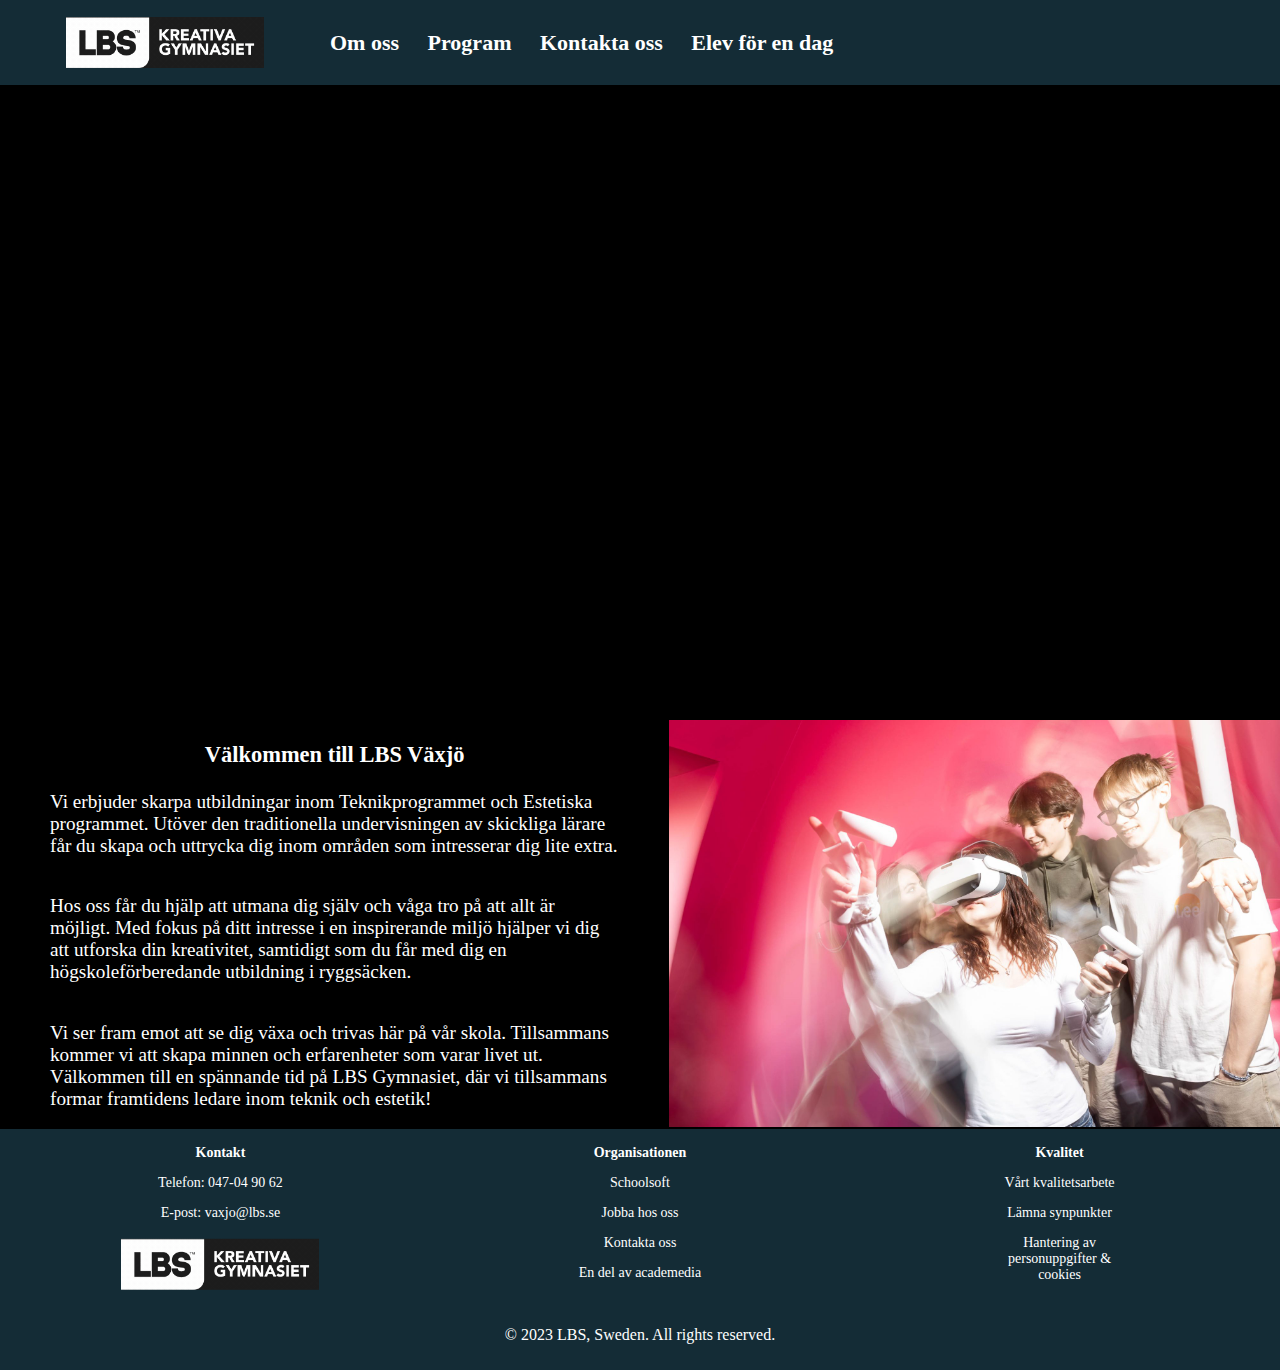
<file: index.html>
<!DOCTYPE html>
<html lang="en">

<head>
    <meta charset="UTF-8" />
    <meta http-equiv="X-UA-Compatible" content="IE=edge" />
    <meta name="viewport" content="width=device-width, initial-scale=1.0" />
    <title>Startsida</title>
    <link rel="stylesheet" href="homepage.css" />
</head>

<body class="noMargin">
    <div class="up">
        <div class="logo">
            <a href="index.html"><img src="lbsLogo.gif" class="image" alt="lbsLogo" /></a>
        </div>

        <div class="space hidden">
            <div>
                <h1><a href="omLbs.html" class="noText">Om oss</a></h1>
            </div>

            <div>
                <h1><a href="program.html" class="noText">Program</a></h1>
            </div>

            <div>
                <h1><a href="kontaktaOss.html" class="noText">Kontakta oss</a></h1>
            </div>

            <div>
                <h1>
                    <a href="elevFörEnDag.html" class="noText">Elev för en dag</a>
                </h1>
            </div>
        </div>
    </div>
    <div class="container hiddenVideo">
        <iframe
            src="https://www.youtube.com/embed/kiYjENZEyBw?start=0&vq=hd1080&autoplay=1&loop=1&playlist=kiYjENZEyBw&mute=1"
            width="100%" height="100%" title="LBS Kreativa Gymnasiet" frameborder="0" allowfullscreen></iframe>
    </div>

    <div class="textImg change">
        <div class="text">
            <div class="textPosition">
                <h3 class="video margin smaller">
                    Välkommen till LBS Växjö
                </h3>
                <p class="noTopMargin margin">
                    Vi erbjuder skarpa utbildningar inom Teknikprogrammet och Estetiska programmet.
                    Utöver den traditionella undervisningen av skickliga lärare får du
                    skapa och uttrycka dig inom områden som intresserar dig lite extra.
                </p>
                <p class="margin">
                    Hos oss får du hjälp att utmana dig själv och våga tro på att allt är möjligt.
                    Med fokus på ditt intresse i en inspirerande miljö hjälper vi dig att utforska din kreativitet,
                    samtidigt som du får med dig en högskoleförberedande utbildning i ryggsäcken.
                </p>
                <p class="margin">
                    Vi ser fram emot att se dig växa och trivas här på vår skola.
                    Tillsammans kommer vi att skapa minnen och erfarenheter som varar livet ut.
                    Välkommen till en spännande tid på LBS Gymnasiet, där vi tillsammans formar framtidens ledare
                    inom teknik och estetik!
                </p>
            </div>
        </div>
        <div class="imgPosition">
            <img src="lbs.reativa.jpg" class="img">
        </div>
    </div>

    <footer class="noMargin">
        <div class="mid">
            <div class="footerColumn">
                <b class="topMargin">Kontakt</b>
                <p>Telefon: 047-04 90 62</p>
                <p class="noMargin">E-post: vaxjo@lbs.se</p>
                <div class="scaleLogo">
                    <img src="lbsLogo.gif" alt="lbsLogo" />
                </div>
            </div>
            <div class="footerColumn">
                <b class="topMargin">Organisationen</b>
                <p class="hover">Schoolsoft</p>
                <p class="noTopMargin hover">Jobba hos oss</p>
                <p class="noTopMargin hover">Kontakta oss</p>
                <p class="noTopMargin hover">En del av academedia</p>
            </div>
            <div class="footerColumn">
                <b class="topMargin">Kvalitet</b>
                <p class="hover">Vårt kvalitetsarbete</p>
                <p class="noTopMargin hover">Lämna synpunkter</p>
                <p class="noTopMargin hover">Hantering av personuppgifter & cookies</p>
            </div>
        </div>

        <div class="center">
            <p>&copy; 2023 LBS, Sweden. All rights reserved.</p>
        </div>
    </footer>
</body>

</html>
</file>
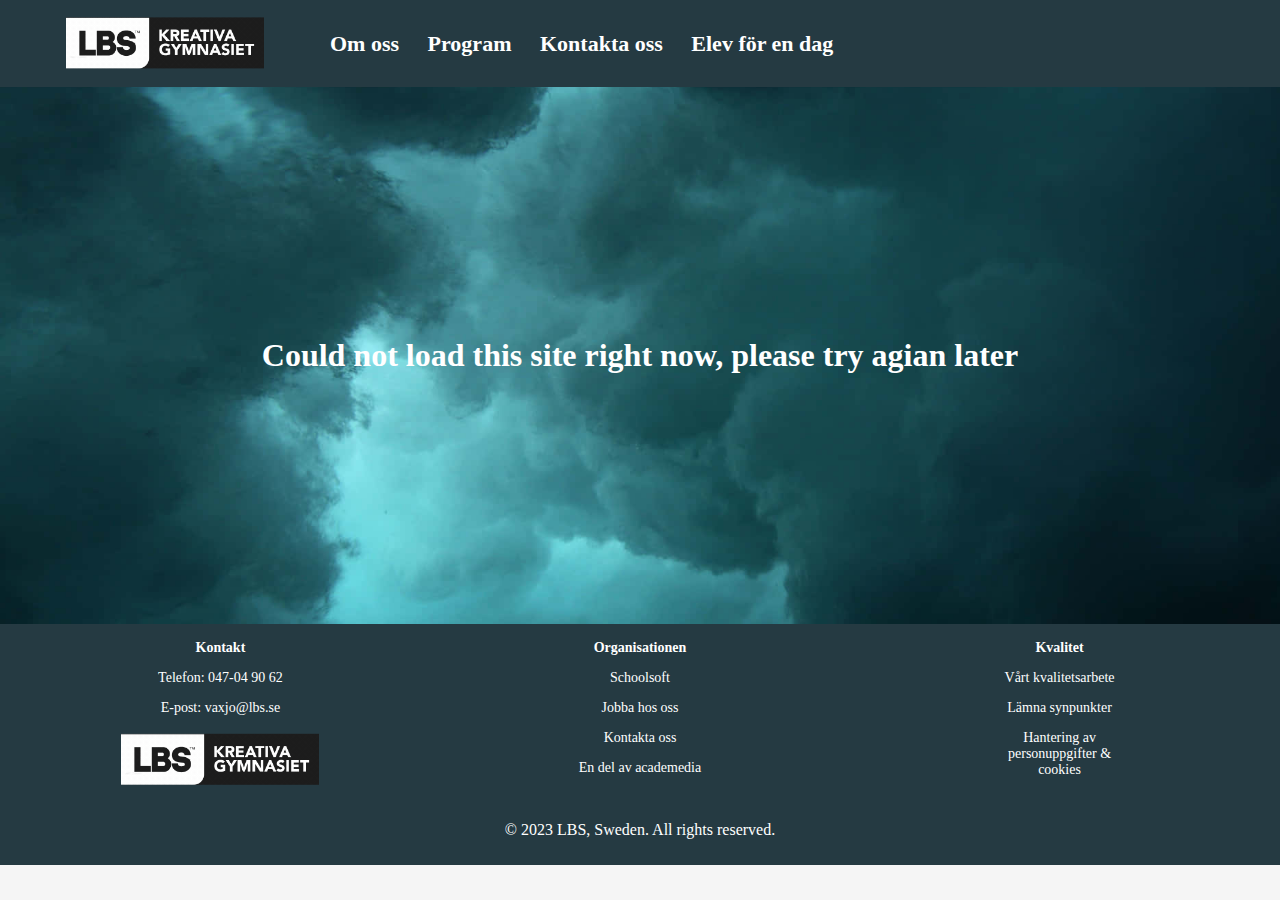
<file: cantLoad.html>
<!DOCTYPE html>
<html lang="en">

<head>
    <meta charset="UTF-8" />
    <meta http-equiv="X-UA-Compatible" content="IE=edge" />
    <meta name="viewport" content="width=device-width, initial-scale=1.0" />
    <title>Startsida</title>
    <link rel="stylesheet" href="cantLoad.css" />
</head>

<body class="noMargin">
    <div class="up">
        <div class="logo">
            <a href="index.html"><img src="lbsLogo.gif" alt="lbsLogo" /></a>
        </div>

        <div class="space hidden">
            <div>
                <h1><a href="omLbs.html" class="noText">Om oss</a></h1>
            </div>

            <div>
                <h1><a href="program.html" class="noText">Program</a></h1>
            </div>

            <div>
                <h1><a href="kontaktaOss.html" class="noText">Kontakta oss</a></h1>
            </div>

            <div>
                <h1>
                    <a href="elevFörEnDag.html" class="noText">Elev för en dag</a>
                </h1>
            </div>
        </div>
    </div>
    <div class="text">
        <h1>Could not load this site right now, please try agian later</h1>
    </div>

    <footer class="noMargin">
        <div class="mid">
            <div class="footerColumn">
                <b class="topMargin">Kontakt</b>
                <p>Telefon: 047-04 90 62</p>
                <p class="noMargin">E-post: vaxjo@lbs.se</p>
                <div class="scaleLogo">
                    <img src="lbsLogo.gif" alt="lbsLogo" />
                </div>
            </div>
            <div class="footerColumn">
                <b class="topMargin">Organisationen</b>
                <p class="hover">Schoolsoft</p>
                <p class="noTopMargin hover">Jobba hos oss</p>
                <p class="noTopMargin hover">Kontakta oss</p>
                <p class="noTopMargin hover">En del av academedia</p>
            </div>
            <div class="footerColumn">
                <b class="topMargin">Kvalitet</b>
                <p class="hover">Vårt kvalitetsarbete</p>
                <p class="noTopMargin hover">Lämna synpunkter</p>
                <p class="noTopMargin hover">Hantering av personuppgifter & cookies</p>
            </div>
        </div>

        <div class="center">
            <p>&copy; 2023 LBS, Sweden. All rights reserved.</p>
        </div>
    </footer>
</body>

</html>
</file>
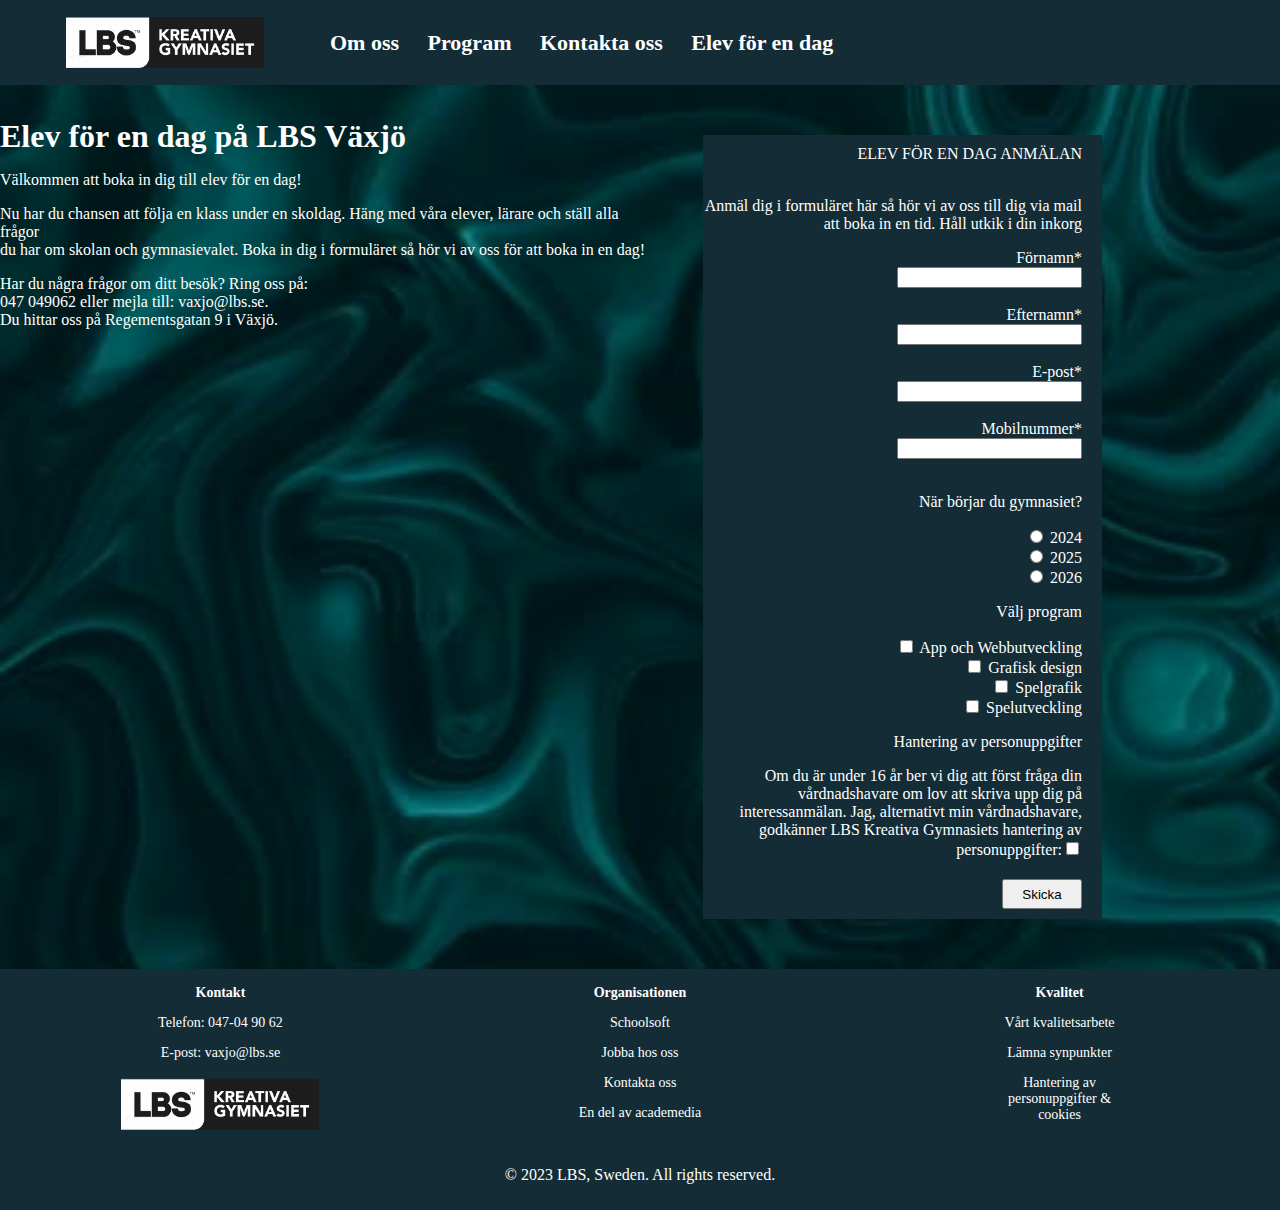
<file: elevFörEnDag.html>
<!DOCTYPE html>
<html lang="en">

<head>
    <meta charset="UTF-8">
    <meta name="viewport" content="width=device-width, initial-scale=1.0">
    <link rel="stylesheet" href="elevFörEnDag.css">
    <title>Elev för en dag</title>
</head>

<body class="noMargin">
    <div class="up">
        <div class="logo">
            <a href="index.html"><img src="lbsLogo.gif" class="image" alt="lbsLogo" /></a>
        </div>

        <div class="space hidden">
            <div>
                <h1><a href="omLbs.html" class="noText">Om oss</a></h1>
            </div>

            <div>
                <h1><a href="program.html" class="noText">Program</a></h1>
            </div>

            <div>
                <h1><a href="kontaktaOss.html" class="noText">Kontakta oss</a></h1>
            </div>

            <div>
                <h1>
                    <a href="elevFörEnDag.html" class="noText">Elev för en dag</a>
                </h1>
            </div>
        </div>
    </div>
    
    <div class="full-width kort">
        <div class="information">
            <h1 class="topMargin color"> Elev för en dag på LBS Växjö</h1>
            <p class="color"> Välkommen att boka in dig till elev för en dag!</p>

            <p class="color">Nu har du chansen att följa en klass under en skoldag. Häng med våra elever,
                lärare och ställ alla frågor <br>du har om skolan och gymnasievalet.
                Boka in dig i formuläret så hör vi av oss för att boka in en dag!</p>

            <p class="color">Har du några frågor om ditt besök? Ring oss på:
                <br>047 049062 eller mejla till: vaxjo@lbs.se.<br>
                Du hittar oss på Regementsgatan 9 i Växjö.
            </p>

        </div>
        <form class="namn">
            <header> ELEV FÖR EN DAG ANMÄLAN <br><br> </header>
            <p> Anmäl dig i formuläret här så hör vi av oss
                till dig via mail
                <br>att boka in en tid.
                Håll utkik i din inkorg
            <p class="noMargin"> Förnamn*</p>
            <input type="text" id="Förnamn" name="Förnamn"><br><br>
            <p class="noMargin"> Efternamn*</p>
            <input type="text" id="Efternamn" name="Efternamn"><br><br>
            <p class="noMargin"> E-post*</p>
            <input type="text" id="Epost" name="Epost"><br><br>
            <p class="noMargin">Mobilnummer*</p>
            <input type="text" id="mobilnummer" name="mobilnummer"><br><br>
            <p>När börjar du gymnasiet?</p>
            <input type="radio" id="val1" name="gymnasieStart" value="2024">
            <label for="val1">2024</label><br>
            <input type="radio" id="val2" name="gymnasieStart" value="2025">
            <label for="val2">2025</label><br>
            <input type="radio" id="val3" name="gymnasieStart" value="2026">
            <label for="val3">2026</label><br>
            <p> Välj program</p>
            <input type="checkbox" id="val1" name="program" value="Program 1">
            <label for="val1"> App och Webbutveckling</label><br>
            <input type="checkbox" id="val2" name="program" value="Program 2">
            <label for="val2"> Grafisk design</label><br>
            <input type="checkbox" id="val3" name="program" value="Program 3">
            <label for="val3">Spelgrafik</label><br>
            <input type="checkbox" id="val4" name="program" value="Program 4">
            <label for="val4">Spelutveckling</label><br>

            <form>
                <p> Hantering av personuppgifter </p>
                <label for="val4">
                    Om du är under 16 år ber vi dig att först fråga din
                    vårdnadshavare om lov att skriva upp dig på interessanmälan.
                    Jag, alternativt min vårdnadshavare, godkänner LBS Kreativa Gymnasiets
                    hantering av personuppgifter:<input type="checkbox" id="val4" name="program" value="Program 4"></label><br>

                <input type="submit" class="margin" value="Skicka">
            </form>
    </div>
    </div>

    <footer class="noMargin">
        <div class="mid">
            <div class="footerColumn">
                <b class="topMargin">Kontakt</b>
                <p>Telefon: 047-04 90 62</p>
                <p class="noMargin">E-post: vaxjo@lbs.se</p>
                <div class="scaleLogo">
                    <img src="lbsLogo.gif" alt="lbsLogo" />
                </div>
            </div>
            <div class="footerColumn">
                <b class="topMargin">Organisationen</b>
                <p class="hover">Schoolsoft</p>
                <p class="noTopMargin hover">Jobba hos oss</p>
                <p class="noTopMargin hover">Kontakta oss</p>
                <p class="noTopMargin hover">En del av academedia</p>
            </div>
            <div class="footerColumn">
                <b class="topMargin">Kvalitet</b>
                <p class="hover">Vårt kvalitetsarbete</p>
                <p class="noTopMargin hover">Lämna synpunkter</p>
                <p class="noTopMargin hover">Hantering av personuppgifter & cookies</p>
            </div>
        </div>

        <div class="center">
            <p>&copy; 2023 LBS, Sweden. All rights reserved.</p>
        </div>
    </footer>
</body>
</html>
</file>
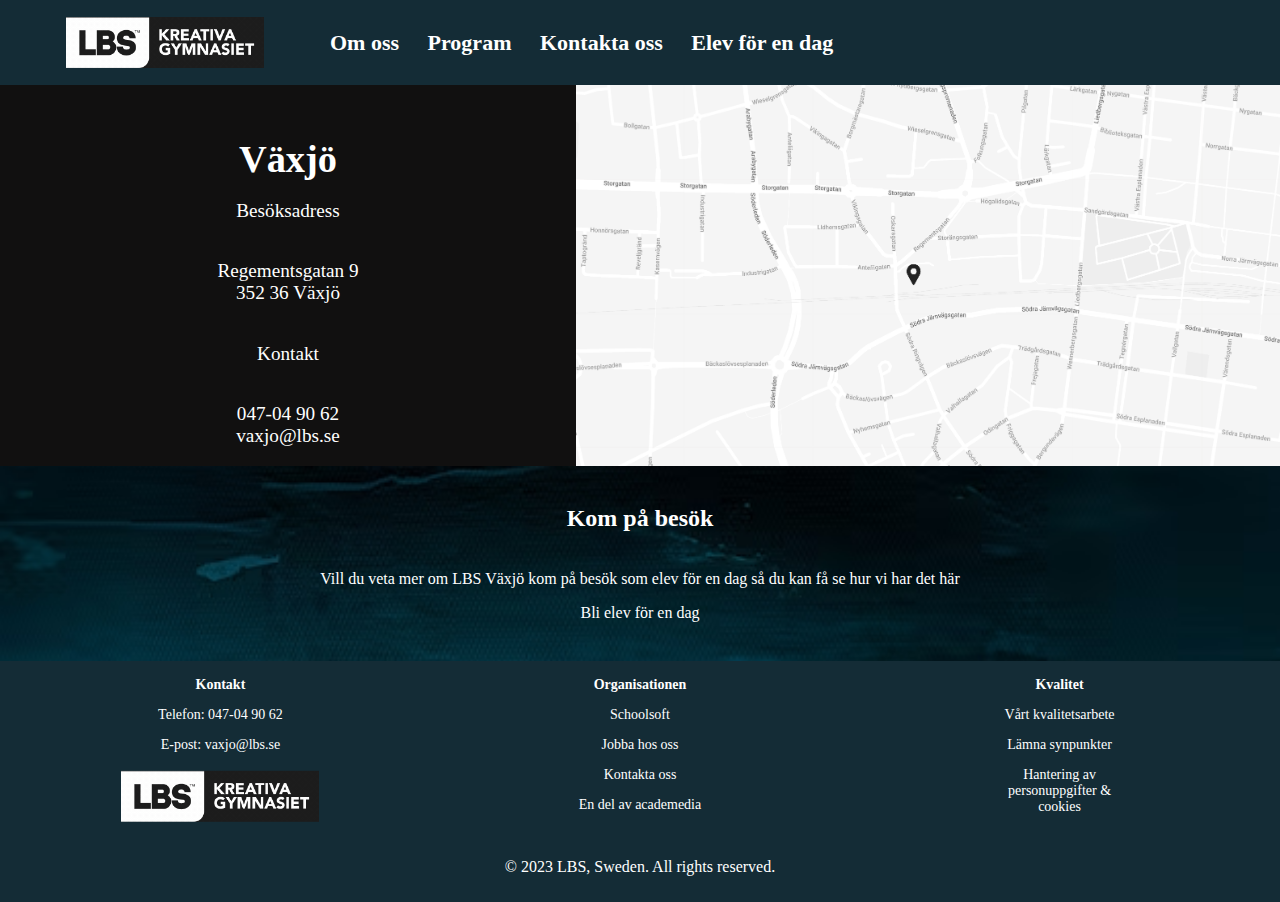
<file: kontaktaOss.html>
<!DOCTYPE html>
<html lang="en">

<head>
    <meta charset="UTF-8" />
    <meta http-equiv="X-UA-Compatible" content="IE=edge" />
    <meta name="viewport" content="width=device-width, initial-scale=1.0" />
    <title>Kontakta oss</title>
    <link rel="stylesheet" href="kontaktaOss.css" />
</head>

<body class="noMargin">
    <div class="up">
        <div class="logo">
            <a href="index.html"><img src="lbsLogo.gif" class="image" alt="lbsLogo" /></a>
        </div>

        <div class="space hidden">
            <div>
                <h1><a href="omLbs.html" class="noText">Om oss</a></h1>
            </div>

            <div>
                <h1><a href="program.html" class="noText">Program</a></h1>
            </div>

            <div>
                <h1><a href="kontaktaOss.html" class="noText">Kontakta oss</a></h1>
            </div>

            <div>
                <h1>
                    <a href="elevFörEnDag.html" class="noText">Elev för en dag</a>
                </h1>
            </div>
        </div>
    </div>

    <div class="textImg imgText kort">
        <div class="text">
            <div class="textPosition">
                <h1 class="marginTop">
                    Växjö
                </h1>
                <p>
                    Besöksadress
                </p>
                <p class="noBotMargin">
                    Regementsgatan 9
                </p>
                <p class="noTopMargin">
                    352 36 Växjö
                </p>
                <p>
                    Kontakt
                </p>
                <p class="noBotMargin">
                    047-04 90 62
                </p>
                <p class="noTopMargin">
                    vaxjo@lbs.se
                </p>
            </div>
        </div>
        <img src="karta.png" alt="" class="img imgTwo">
        
    </div>

    <div class="test">
        <h2 class="topMarginText">
            Kom på besök
        </h2>
        <p class="topMarginText">
            Vill du veta mer om LBS Växjö kom på besök som elev för en dag så du kan få se hur vi har det här
        </p>
        <p class="botMarginText">
            Bli elev för en dag
        </p>
    </div>

    <footer class="noMargin">
        <div class="mid">
            <div class="footerColumn">
                <b class="topMargin">Kontakt</b>
                <p>Telefon: 047-04 90 62</p>
                <p class="noMargin">E-post: vaxjo@lbs.se</p>
                <div class="scaleLogo">
                    <img src="lbsLogo.gif" alt="lbsLogo" />
                </div>
            </div>
            <div class="footerColumn">
                <b class="topMargin">Organisationen</b>
                <p class="hover">Schoolsoft</p>
                <p class="noTopMargin hover">Jobba hos oss</p>
                <p class="noTopMargin hover">Kontakta oss</p>
                <p class="noTopMargin hover">En del av academedia</p>
            </div>
            <div class="footerColumn">
                <b class="topMargin">Kvalitet</b>
                <p class="hover">Vårt kvalitetsarbete</p>
                <p class="noTopMargin hover">Lämna synpunkter</p>
                <p class="noTopMargin hover">Hantering av personuppgifter & cookies</p>
            </div>
        </div>

        <div class="center">
            <p>&copy; 2023 LBS, Sweden. All rights reserved.</p>
        </div>
    </footer>
</body>

</html>
</file>
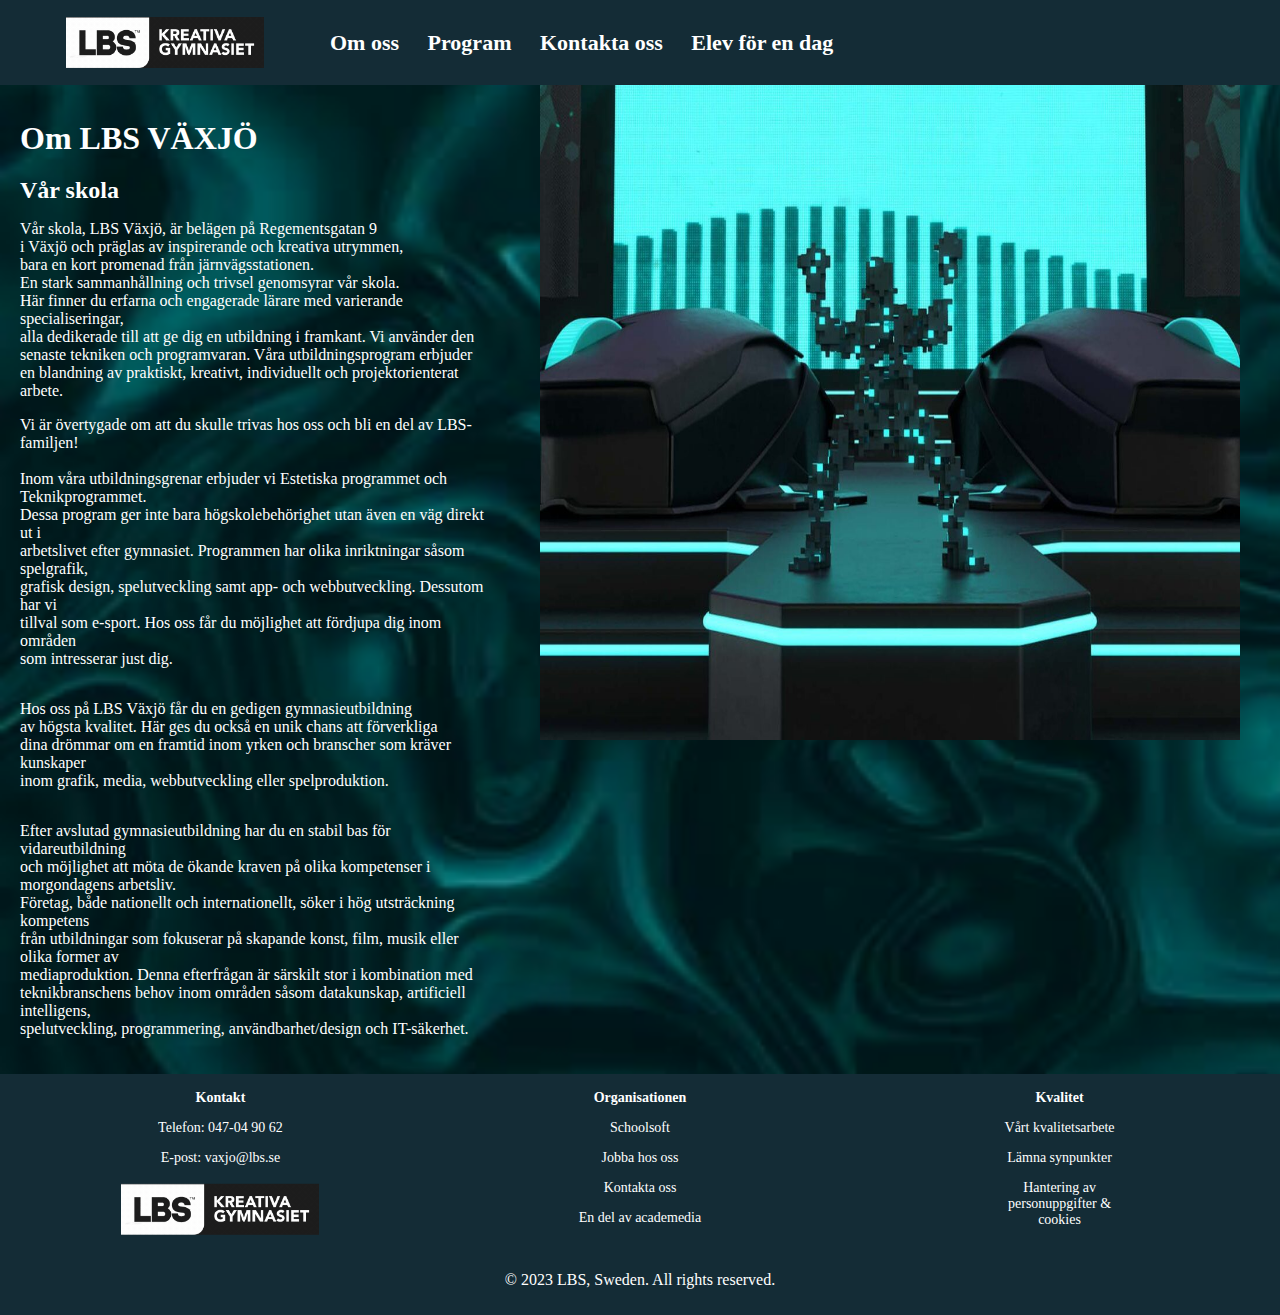
<file: omLbs.html>
<!DOCTYPE html>
<html lang="en">

<head>
    <meta charset="UTF-8">

    <meta name="viewport" content="width=device-width, initial-scale=1.0">
    <title>Om oss</title>
    <meta http-equiv="X-UA-Compatible" content="IE=edge">
    <meta name="viewport" content="width=device-width, initial-scale=1.0">
    <title>Om oss</title>
    <link rel="stylesheet" href="omLbs.css">

</head>

<body class="noMargin">
    <div class="up">
        <div class="logo">
            <a href="index.html"><img src="lbsLogo.gif" class="image" alt="lbsLogo" /></a>
        </div>

        <div class="space hidden">
            <div>
                <h1><a href="omLbs.html" class="noText">Om oss</a></h1>
            </div>

            <div>
                <h1><a href="program.html" class="noText">Program</a></h1>
            </div>

            <div>
                <h1><a href="kontaktaOss.html" class="noText">Kontakta oss</a></h1>
            </div>

            <div>
                <h1>
                    <a href="elevFörEnDag.html" class="noText">Elev för en dag</a>
                </h1>
            </div>
        </div>
    </div>
    <div class="StorContainer">
        <div class="OmOss">
            <h1 class="marginTop"> Om LBS VÄXJÖ</h1>
            <h2 class="noBotMargin"> Vår skola</h2>
            <p class="noBotMargin">Vår skola, LBS Växjö, är belägen på Regementsgatan 9<br>
                i Växjö och präglas av inspirerande och kreativa utrymmen, <br>
                bara en kort promenad från järnvägsstationen. <br>
                En stark sammanhållning och trivsel genomsyrar vår skola. <br>
                Här finner du erfarna och engagerade lärare med varierande specialiseringar, <br>
                alla dedikerade till att ge dig en utbildning i framkant. Vi använder den <br>
                senaste tekniken och programvaran. Våra utbildningsprogram erbjuder <br>
                en blandning av praktiskt, kreativt, individuellt och projektorienterat arbete. <br>
            <p class="noBotMargin">Vi är övertygade om att du skulle trivas hos oss och bli en del av LBS-familjen!</p><br>

            <p class="noTopMargin">Inom våra utbildningsgrenar erbjuder vi Estetiska programmet och Teknikprogrammet. <br>
                Dessa program ger inte bara högskolebehörighet utan även en väg direkt ut i <br>
                arbetslivet efter gymnasiet. Programmen har olika inriktningar såsom spelgrafik, <br>
                grafisk design, spelutveckling samt app- och webbutveckling. Dessutom har vi <br>
                tillval som e-sport. Hos oss får du möjlighet att fördjupa dig inom områden <br>
                som intresserar just dig.</p>
            <p> Hos oss på LBS Växjö får du en gedigen gymnasieutbildning <br>
                av högsta kvalitet. Här ges du också en unik chans att förverkliga <br>
                dina drömmar om en framtid inom yrken och branscher som kräver kunskaper <br>
                inom grafik, media, webbutveckling eller spelproduktion.</p>
            <p>Efter avslutad gymnasieutbildning har du en stabil bas för vidareutbildning <br>
                och möjlighet att möta de ökande kraven på olika kompetenser i morgondagens arbetsliv. <br>
                Företag, både nationellt och internationellt, söker i hög utsträckning kompetens <br>
                från utbildningar som fokuserar på skapande konst, film, musik eller olika former av <br>
                mediaproduktion. Denna efterfrågan är särskilt stor i kombination med <br>
                teknikbranschens behov inom områden såsom datakunskap, artificiell intelligens, <br>
                spelutveckling, programmering, användbarhet/design och IT-säkerhet.</p>
        </div>
        <img src="lbs-esport.jpg" alt="Lbs-ESport" class="ändring">   
       
    </div>
    <footer class="noMargin">
        <div class="mid">
            <div class="footerColumn">
                <b class="topMargin">Kontakt</b>
                <p>Telefon: 047-04 90 62</p>
                <p class="noMargin">E-post: vaxjo@lbs.se</p>
                <div class="scaleLogo">
                    <img src="lbsLogo.gif" alt="lbsLogo" />
                </div>
            </div>
            <div class="footerColumn">
                <b class="topMargin">Organisationen</b>
                <p class="hover">Schoolsoft</p>
                <p class="noTopMargin hover">Jobba hos oss</p>
                <p class="noTopMargin hover">Kontakta oss</p>
                <p class="noTopMargin hover">En del av academedia</p>
            </div>
            <div class="footerColumn">
                <b class="topMargin">Kvalitet</b>
                <p class="hover">Vårt kvalitetsarbete</p>
                <p class="noTopMargin hover">Lämna synpunkter</p>
                <p class="noTopMargin hover">Hantering av personuppgifter & cookies</p>
            </div>
        </div>

        <div class="center">
            <p>&copy; 2023 LBS, Sweden. All rights reserved.</p>
        </div>
    </footer>
</body>

</html>
</file>
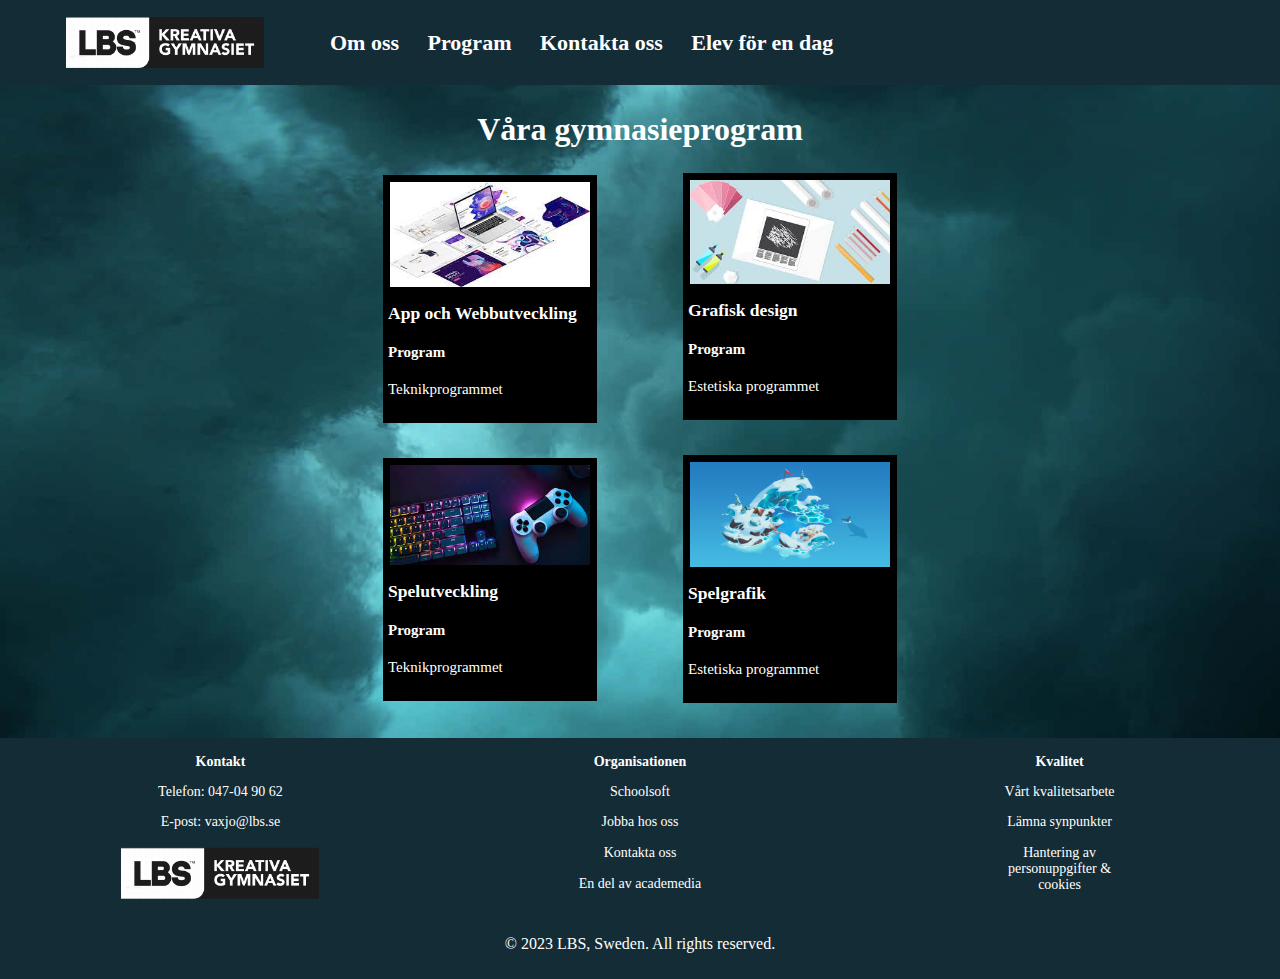
<file: program.html>
<!DOCTYPE html>
<html lang="en">

<head>
    <meta charset="UTF-8">
    <meta http-equiv="X-UA-Compatible" content="IE=edge">
    <meta name="viewport" content="width=device-width, initial-scale=1.0">
    <title>Program</title>
    <link rel="stylesheet" href="program.css">
</head>

<body class="noMargin">
    <div class="up">
        <div class="logo">
            <a href="index.html"><img src="lbsLogo.gif" class="image" alt="lbsLogo" /></a>
        </div>

        <div class="space hidden">
            <div>
                <h1><a href="omLbs.html" class="noText">Om oss</a></h1>
            </div>

            <div>
                <h1><a href="program.html" class="noText">Program</a></h1>
            </div>

            <div>
                <h1><a href="kontaktaOss.html" class="noText">Kontakta oss</a></h1>
            </div>

            <div>
                <h1>
                    <a href="elevFörEnDag.html" class="noText">Elev för en dag</a>
                </h1>
            </div>
        </div>
    </div>
    </div>
    <div class="rubrik">
        <h1 class="kort fontSize">
            Våra gymnasieprogram
        </h1>
    </div>

    <div class="posistion columnImg">
        <div class="column">
            <div class="">
                <a class="noUnderLine" href="cantLoad.html">
                    <div class="background">
                        <img src="/webb.jpg" alt="" class="img">
                        <h3 class="padding">
                            App och Webbutveckling
                        </h3>
                        <h4>
                            Program
                        </h4>
                        <p>
                            Teknikprogrammet
                        </p>
                    </div>
                </a>
            </div>

            <div>
                <a class="noUnderLine" href="cantLoad.html">
                    <div class="background">
                        <img src="/spel.jpg" alt="" class="img">
                        <h3 class="padding">
                            Spelutveckling
                        </h3>
                        <h4>
                            Program
                        </h4>
                        <p>
                            Teknikprogrammet
                        </p>
                    </div>
                </a>
            </div>
        </div>
        <div class="column">
            <div>
                <a class="noUnderLine" href="cantLoad.html">
                    <div class="background">
                        <img src="/grafik.jpg" alt="" class="img">
                        <h3 class="padding">
                            Grafisk design
                        </h3>
                        <h4>
                            Program
                        </h4>
                        <p>
                            Estetiska programmet
                        </p>
                    </div>
                </a>
            </div>
            <div>
                <a class="noUnderLine" href="cantLoad.html">
                    <div class="background">
                        <img src="/spelgra.jpg" alt="" class="img">
                        <h3 class="padding">
                            Spelgrafik
                        </h3>
                        <h4>
                            Program
                        </h4>
                        <p>
                            Estetiska programmet
                        </p>
                    </div>
                </a>
            </div>
        </div>

    </div>

    </div>

    <footer class="noMargin">
        <div class="mid">
            <div class="footerColumn">
                <b class="topMargin">Kontakt</b>
                <p>Telefon: 047-04 90 62</p>
                <p class="noMargin">E-post: vaxjo@lbs.se</p>
                <div class="scaleLogo">
                    <img src="lbsLogo.gif" alt="lbsLogo" />
                </div>
            </div>
            <div class="footerColumn">
                <b class="topMargin">Organisationen</b>
                <p class="hover">Schoolsoft</p>
                <p class="noTopMargin hover">Jobba hos oss</p>
                <p class="noTopMargin hover">Kontakta oss</p>
                <p class="noTopMargin hover">En del av academedia</p>
            </div>
            <div class="footerColumn">
                <b class="topMargin">Kvalitet</b>
                <p class="hover">Vårt kvalitetsarbete</p>
                <p class="noTopMargin hover">Lämna synpunkter</p>
                <p class="noTopMargin hover">Hantering av personuppgifter & cookies</p>
            </div>
        </div>

        <div class="center">
            <p>&copy; 2023 LBS, Sweden. All rights reserved.</p>
        </div>
    </footer>
</body>

</html>
</file>
<file: homepage.css>
.up {
  display: flex;
  background-color: rgb(20, 44, 54);  
  width: 100%;
  font-size: 11px;
  position: fixed;
}

.noText {
  color: white;
  text-decoration: none;
  font-style: unset;
}

.noText:hover {
  color: rgb(215, 204, 204);
}

body {
  background-color: black;
  background-repeat: no-repeat;
  background-size: cover;
}

.logo {
  display: flex;
  justify-content: flex-start;
  scale: 60%;
  width: 100;
  max-width: 100%;
}

.noMargin {
  margin: 0%;
}

.space {
  display: flex;
  align-items: center;
  width: 100%;
  gap: 3%;
}

h1 {
  margin: 0%;
}

footer {
  background-color: rgb(20, 44, 54);
  color: #fff;
  text-align: center;
  padding: 10px;
  bottom: 0px;
}

.margin {
  margin-left: 3%;
}

.footerColumn {
  display: flex;
  justify-content: flex-start;
  flex-direction: column;
  align-items: center;
  max-width: 125px;
  font-size: 14px;
}

.center {
  display: flex;
  justify-content: center;
}

.mid {
  display: flex;
  justify-content: space-around;
  font-size: 13px;
  flex-direction: row;
}

.scaleLogo {
  scale: 60%;
}

.row {
  display: flex;
  justify-content: center;
  width: 100%;
}

.noTopMargin {
  margin-top: 0%;
}

.topMargin {
  margin-top: 5%;
}

.hover {
  display: flex;
}

.hover:hover {
  color: rgb(215, 204, 204);
}

.color {
  color: white;
  margin: 50px;
  margin-top: 0px;
}

.container {
  width: 1518px;
  height: 720px;
  width: auto;
}

.image {
  display: flex;
  justify-content: flex-end;
  align-items: center;
  width: 85px;
  height: 85px;
  width: auto;
  transition: transform 0.3s ease-in-out;
}

.textImg {
  display: flex;
  flex-direction: row;
}

.text {
  color: white;
  font-size: larger;
}

.textPosition {
  display: flex;
  flex-direction: column;
  align-items: center;
}

.topMarginText {
  margin-top: 5%;
}

.noBotMargin {
  margin-bottom: 0%;
}

.img {
  max-width: 100%;
  height: auto;
}

.margin {
  margin-left: 50px;
  margin-right: 50px;
}

.imgPosition img {
  float: right;
}

.image:hover {
  transform: scale(1.05);
}

@media (max-width: 450px) {
  .hiddenVideo {
    display: none;
  }
}

@media (max-width: 450px) {
  .video {
    margin-top: 100px;
  }
}

@media (max-width: 851px) {
  .hidden {
    display: none;
  }
}

@media (max-width: 870px) {
  .change {
   flex-direction: column;
  }
}

@media (max-width: 375px) {
  .smaller {
    font-size: 19px;
  }
}

@media (max-width: 700px) {
  .topMargin {
    margin-top: 0%;
  }

  .mid {
    flex-direction: column;
    text-align: center;
  }

  .footerColumn {
    max-width: none;
  }

  .box {
    width: 100%;
    margin-right: 0;
    margin-left: 0;
  }
}
</file>
<file: cantLoad.css>
.up {
    display: flex;
    background-color: rgb(37, 58, 66);
    font-size: 11px;
  }
  
  .noText {
      color: white;
      text-decoration: none;
      font-style: unset;
  }
  
  .noText:hover {
      color: rgb(215, 204, 204);
  }
  
  body {
      background-color: whitesmoke;
      background-image: url(./cyanCloud.jpg);
      background-repeat: no-repeat;
      background-size: cover;
  }

  .logo{
      display: flex;
      justify-content: flex-start;
      scale: 60%;
      width: 100;
      max-width: 100%;
  }
  
  .text {
    display: flex;
    justify-content: center;
    align-items: center;
    color: #fff;
    margin-bottom: 250px;
    margin-top: 250px;
  }

  .noMargin {
      margin: 0%;
  }
  
  .space {
      display: flex;
      align-items: center;
      width: 100%;
      gap: 3%;
  }
  
  h1{
      margin: 0%;
  }
  
  footer {
      background-color: rgb(37, 58, 66);
      color: #fff;
      text-align: center;
      padding: 10px;
      bottom: 0px;
  }
  
  .margin{
      margin-left: 3%;
  }
  
  .footerColumn {
      display: flex;
      justify-content: flex-start;
      flex-direction: column;
      align-items: center;
      max-width: 125px;
      font-size: 14px;
  }
  
  .center {
      display: flex;
      justify-content: center;
  }

  .mid {
    display: flex;
    justify-content: space-around;
    font-size: 13px;
    flex-direction: row;
  }

.scaleLogo {
    scale: 60%;
}

  .row {
    display: flex;
    justify-content: center;
    width: 100%;
  }

  .noTopMargin {
    margin-top: 0%;
  }

  .topMargin { 
    margin-top: 5%;
  }

  .hover {
    display: flex;
  }

  .hover:hover{
    color: rgb(215, 204, 204);
  }

  @media (max-width: 800px) {
    .hidden {
        display: none;
    }
  }

@media (max-width: 700px) {

    .topMargin {
        margin-top: 0%;
    }

    .mid {
        flex-direction: column;
        text-align: center;
    }

    .footerColumn {
        max-width: none;
    }

    .box {
        width: 100%;
        margin-right: 0;
        margin-left: 0;
    }
}
</file>
<file: elevFörEnDag.css>
.namn{
    background-color: rgb(20, 44, 54);
    margin: 50px;
    text-align: right;
    width: 30vw;
    color: white;
    padding-right: 20px;
    padding-top: 10px;
    padding-bottom: 10px;
}

.noMargin {
    margin: 0;
}
  
  .noText {
      color: white;
      text-decoration: none;
      font-style: unset;
      

  }
  
  .noText:hover {
      color: rgb(230, 219, 219);
  }
  
  body {
      background-color: whitesmoke;
  }
  .logo{
      display: flex;
      justify-content: flex-start;
      scale: 60%;
  }
  
  .noMargin {
      margin: 0%;
  }
  
  .space {
      display: flex;
      align-items: center;
      width: 100%;
      gap: 3%;
  }
  
  .full-width {
    width: 90vw;
    display: flex;
    justify-content: end;
    
  }

.up {
    display: flex;
    background-color: rgb(20, 44, 54);
    font-size: 11px;
    position: fixed;
    width: 100%;
    top: 0%;
  }

.kort {
    margin-top: 85px;
}
  
  .noText {
      color: white;
      text-decoration: none;
      font-style: unset;
  }
  
  .noText:hover {
      color: rgb(215, 204, 204);
  }
  
  body {
      background-color: whitesmoke;
  }

  .logo{
      display: flex;
      justify-content: flex-start;
      scale: 60%;
      width: 100;
      max-width: 100%;
  }
  
  .image {
    display: flex;
    justify-content: flex-end;
    align-items: center;
    width: 85px;
    height: 85px;
    width: auto;
    transition: transform 0.3s ease-in-out;
  }
  
  .image:hover {
    transform: scale(1.05);
  }

  .noMargin {
      margin: 0%;
  }
  
  .space {
      display: flex;
      align-items: center;
      width: 100%;
      gap: 3%;
  }
  
  h1{
      margin: 0%;
  }
  
  footer {
      background-color: rgb(20, 44, 54);
      color: #fff;
      text-align: center;
      padding: 10px;
      bottom: 0px;
  }
  
  .margin{
      margin-left: 3%;
  }
  
  .footerColumn {
      display: flex;
      justify-content: flex-start;
      flex-direction: column;
      align-items: center;
      max-width: 125px;
      font-size: 14px;
  }
  
  .center {
      display: flex;
      justify-content: center;
  }

  .mid {
    display: flex;
    justify-content: space-around;
    font-size: 13px;
    flex-direction: row;
  }

.scaleLogo {
    scale: 60%;
}

  .row {
    display: flex;
    justify-content: center;
    width: 100%;
  }

  .noTopMargin {
    margin-top: 0%;
  }

  .topMargin { 
    margin-top: 5%;
  }

  .hover {
    display: flex;
  }

  .hover:hover{
    color: rgb(215, 204, 204);
  }

  body {
    background-image: url(./darkcyanliquid.jpg);
    background-repeat: no-repeat;
    background-size: cover;
}

    .color{
        color: #fff;
    }

.margin{
    margin-top: 20px;
}

  @media (max-width: 800px) {
    .hidden {
        display: none;
    }
  }

@media (max-width: 700px) {

    .topMargin {
        margin-top: 0%;
    }

    .mid {
        flex-direction: column;
        text-align: center;
    }

    .footerColumn {
        max-width: none;
    }

    .box {
        width: 100%;
        margin-right: 0;
        margin-left: 0;
    }
}

.margin {
    width: 80px; 
    height: 30px; 
   
  }
</file>
<file: omLbs.css>
.up {
    display: flex;
    background-color: rgb(20, 44, 54);
    font-size: 11px;
    position: fixed;
    width: 100%;
  }
  
  .noText {
      color: white;
      text-decoration: none;
      font-style: unset;
  }
  
  .noText:hover {
      color: rgb(215, 204, 204);
  }
  

    body {
        background-image: url(darkcyanliquid.jpg); 
        background-repeat: no-repeat;
        background-size: cover;
        color: white;
    }

  .logo{
      display: flex;
      justify-content: flex-start;
      scale: 60%;
      width: 100;
      max-width: 100%;
  }
  
  .image {
    display: flex;
    justify-content: flex-end;
    align-items: center;
    width: 85px;
    height: 85px;
    width: auto;
    transition: transform 0.3s ease-in-out;
  }
  
  .image:hover {
    transform: scale(1.05);
  }
  
  .noMargin {
      margin: 0%;
  }
  
  .space {
      display: flex;
      align-items: center;
      width: 100%;
      gap: 3%;
  }
  
  h1{
      margin: 0%;
  }
  
  footer {
      background-color: rgb(20, 44, 54);
      color: #fff;
      text-align: center;
      padding: 10px;
      bottom: 0px;
  }
  
  .margin{
      margin-left: 3%;
  }
  
  .footerColumn {
      display: flex;
      justify-content: flex-start;
      flex-direction: column;
      align-items: center;
      max-width: 125px;
      font-size: 14px;
  }
  
  .center {
      display: flex;
      justify-content: center;
  }

  .mid {
    display: flex;
    justify-content: space-around;
    font-size: 13px;
    flex-direction: row;
  }

.scaleLogo {
    scale: 60%;
}

  .row {
    display: flex;
    justify-content: center;
    width: 100%;
  }

  .noTopMargin {
    margin-top: 0%;
  }

  .topMargin { 
    margin-top: 5%;
  }

  .hover {
    display: flex;
  }

  .hover:hover{
    color: rgb(215, 204, 204);
  }

  .noBotMargin {
    margin-bottom: 0%;
  }

  @media (max-width: 800px) {
    .hidden {
        display: none;
    }
  }

@media (max-width: 700px) {

    .topMargin {
        margin-top: 0%;
    }

    .mid {
        flex-direction: column;
        text-align: center;
    }

    .footerColumn {
        max-width: none;
    }

    .box {
        width: 100%;
        margin-right: 0;
        margin-left: 0;
    }
}

.marginTop {
  margin-top: 100px;
}

.OmOss{
    margin: 20px;
    display: flex;
    justify-content: start;
    flex-direction: column;
}

.ändring {
    display: flex;
    justify-content: end;
    width: 700px;
    height: 700px;  
    margin: 0px;
  padding-top: 40px;
  padding-right: 40px;
  padding-bottom: 20px;
  padding-left: 30px;
}

  

.StorContainer{
    display: flex;
    width: 100%;
    justify-content: space-between;

}
</file>
<file: program.css>
body {
    background-image: url(./cyanCloud.jpg);
    background-repeat: no-repeat;
    background-size: cover;
}

.rubrik {
    display: flex;
    justify-content: center;
    margin-top: 2%;
    color: #fff;
    margin-bottom: 10px;
}

.kort {
    margin-bottom: 15px;
    margin-top: 85px;
}
.img {
    
    width: 200px;
    height: auto;
    border: 2px black solid;
    max-height: 105px;
}

.posistion {
    display: flex; 
    justify-content: center;
    flex-direction: row;
    align-items: center;
    font-size: 15px;
    
}

.column {
    display: flex;
    flex-direction: column;
    align-items: center;
    width: 300px;
}

.background {
    background-color: black;
    color: #fff;
     max-width: 95.5%;
     height: auto;
    padding-right: 5px;
    padding-bottom: 10px;
    padding-left: 5px;
    padding-top: 5px;
    margin-bottom: 35px;
    text-decoration: none;

    
}

.noUnderLine {
    text-decoration: none;
}

.background:hover {
    background-color: rgb(37, 58, 66);
}

.padding {
    padding-top: 5%;
    margin-top: 0%;
}

.noTopMargin {
    margin-top: 0%;
    margin-bottom: 15px;
}

.up {
    display: flex;
    background-color: rgb(20, 44, 54);
    font-size: 11px;
    position: fixed;
    width: 100%;
    top: 0%;
  }
  
  .noText {
      color: white;
      text-decoration: none;
      font-style: unset;
  }
  
  .noText:hover {
      color: rgb(215, 204, 204);
  }
  

  .logo{
      display: flex;
      justify-content: flex-start;
      scale: 60%;
      width: 100;
      max-width: 100%;
  }
  
  .noMargin {
      margin: 0%;
  }
  
  .space {
      display: flex;
      align-items: center;
      width: 100%;
      gap: 3%;
  }
  
  h1{
      margin: 0%;
  }
  
  footer {
      background-color: rgb(20, 44, 54);
      color: #fff;
      text-align: center;
      padding: 10px;
      bottom: 0px;
  }
  
  .margin{
      margin-left: 3%;
  }
  
  .footerColumn {
      display: flex;
      justify-content: flex-start;
      flex-direction: column;
      align-items: center;
      max-width: 125px;
      font-size: 14px;
  }
  
  .center {
      display: flex;
      justify-content: center;
  }

  .mid {
    display: flex;
    justify-content: space-around;
    font-size: 13px;
    flex-direction: row;
  }

.scaleLogo {
    scale: 60%;
}

  .row {
    display: flex;
    justify-content: center;
    width: 100%;
  }

  .image {
    display: flex;
    justify-content: flex-end;
    align-items: center;
    width: 85px;
    height: 85px;
    width: auto;
    transition: transform 0.3s ease-in-out;
  }
  
  .image:hover {
    transform: scale(1.05);
  }

  .topMargin { 
    margin-top: 5%;
  }

  .hover {
    display: flex;
  }

  .hover:hover{
    color: rgb(215, 204, 204);
  }

  @media (max-width: 800px) {
    .hidden {
        display: none;
    }
  }

@media (max-width: 700px) {

    .topMargin {
        margin-top: 0%;
    }

    .mid {
        flex-direction: column;
        text-align: center;
    }

    .footerColumn {
        max-width: none;
    }

    .box {
        width: 100%;
        margin-right: 0;
        margin-left: 0;
    }
}

@media (max-width: 499px) {
    .columnImg {
        flex-direction: column;
    }
}

@media (max-width: 350px) {
    .fontSize {
        font-size: 25px;
    }
}
</file>
<file: kontaktaOss.css>
.up {
    display: flex;
    background-color: rgb(20, 44, 54);
    font-size: 11px;
    position: fixed;
    width: 100%;
    top: 0%;
}

.kort {
    margin-top: 85px;
}

.test {
    display: flex;
    flex-direction: column;
    align-items: center;
    justify-content: center;
    color: #fff;
    background-image: url(./cyan.jpg);
    background-repeat: no-repeat;
    background-size: cover;
}

.botMarginText{
    margin-bottom: 3%;
}

.topMarginText {
    margin-top: 3%;
    margin-left: 10px;
    margin-right: 10px;
    margin-bottom: 0%;
}

.marginTop {
    margin-top: 9%;
}
.textImg {
    display: flex;
    flex-direction: row;
    justify-content: flex-end;
}
.imgPosition {
    display: flex;
    justify-content: flex-end;
}
.img {
    height: auto;
    max-width: 55%
}

.textPosition {
    display: flex;
    flex-direction: column;
    align-items: center;
    justify-content: center;
  
}
.text {
    color:white;
    background-color: 37, 58, 66;
    width: 100%;
    height: auto;
    font-size: larger;
}
.noText {
    color: white;
    text-decoration: none;
    font-style: unset;
}

.image {
    display: flex;
    justify-content: flex-end;
    align-items: center;
    width: 85px;
    height: 85px;
    width: auto;
    transition: transform 0.3s ease-in-out;
  }

  .image:hover {
    transform: scale(1.05);
  }

.noText:hover {
    color: rgb(215, 204, 204);
}

.noBotMargin {
    margin-bottom: 0%;
}
body {
    background-color: rgb(17, 16, 16);
}

.logo {
    display: flex;
    justify-content: flex-start;
    scale: 60%;
    width: 100;
    max-width: 100%;
}

.noMargin {
    margin: 0%;
}

.space {
    display: flex;
    align-items: center;
    width: 100%;
    gap: 3%;
}

h1 {
    margin: 0%;
}

footer {
    background-color: rgb(20, 44, 54);
    color: #fff;
    text-align: center;
    padding: 10px;
    bottom: 0px;
}

.margin {
    margin-left: 3%;
}

.footerColumn {
    display: flex;
    justify-content: flex-start;
    flex-direction: column;
    align-items: center;
    max-width: 125px;
    font-size: 14px;
}

.center {
    display: flex;
    justify-content: center;
}

.mid {
    display: flex;
    justify-content: space-around;
    font-size: 13px;
    flex-direction: row;
}

.scaleLogo {
    scale: 60%;
}

.row {
    display: flex;
    justify-content: center;
    width: 100%;
}

.noTopMargin {
    margin-top: 0%;
}

.topMargin {
    margin-top: 5%;
}

.hover {
    display: flex;
}

.hover:hover {
    color: rgb(215, 204, 204);
}

@media (max-width: 800px) {
    .hidden {
        display: none;
    }
}

@media (max-width: 700px) {
    .topMargin {
        margin-top: 0%;
    }

    .mid {
        flex-direction: column;
        text-align: center;
    }

    .footerColumn {
        max-width: none;
    }

    .box {
        width: 100%;
        margin-right: 0;
        margin-left: 0;
    }
}

@media (max-width: 700px) {
    .imgText {
        flex-direction: column-reverse;
    }
}

@media (max-width: 700px) {
    .imgTwo {
        max-width: 100%;
    }
}
</file>
